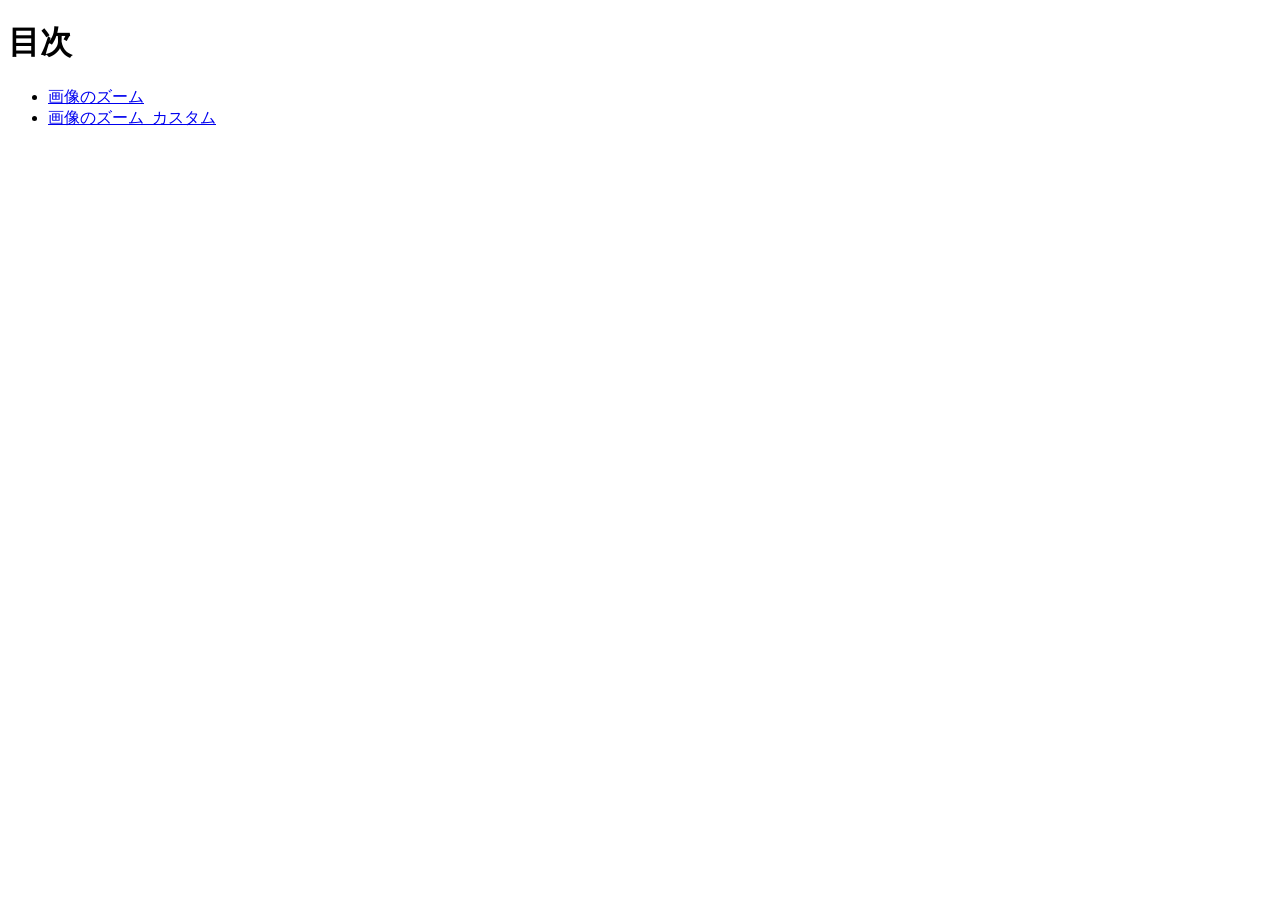
<file: index.html>
<!DOCTYPE html>
<html lang="ja">
<head>
  <meta charset="UTF-8">
  <title>261105js</title>
</head>
<body>
  <h1>目次</h1>

  <ul>
    <li><a href="zoom/index.html">画像のズーム</a></li>
    <li><a href="zoom_custom/index.html">画像のズーム_カスタム</a></li>
  </ul>
</body>
</html>
</file>
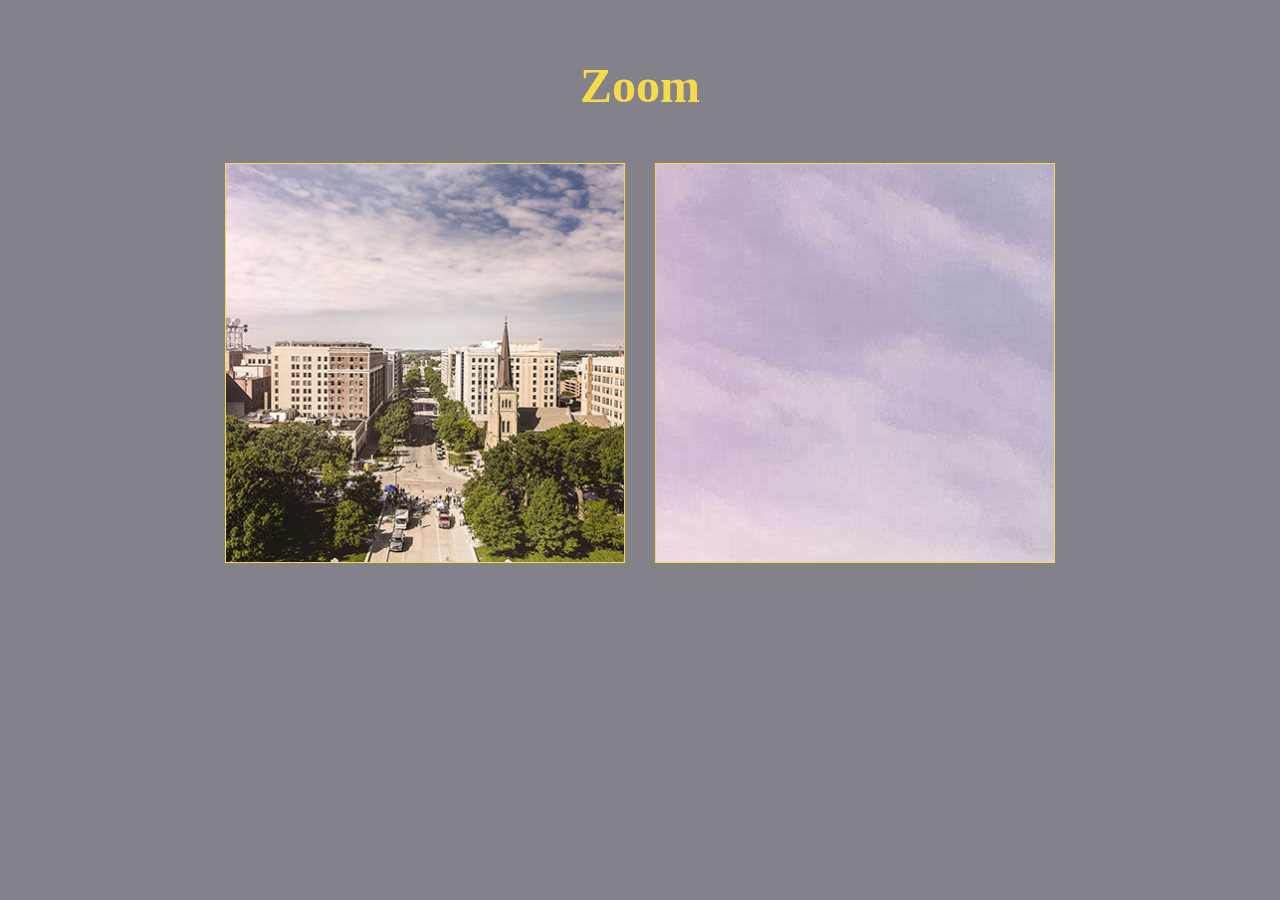
<file: zoom/index.html>
<!DOCTYPE html>
<html lang="ja">
<head>
  <meta charset="UTF-8">
  <title>画像のズーム</title>
  <link rel="stylesheet" href="style.css">
</head>
<body>
  <div id="wrapper">
    <h1>Zoom</h1>

    <div id="thumb">
      <span></span>
      <img src="img/thumb.jpg" alt="thumbnail" width="400">
    </div>

    <div id="zoom">
      <img src="img/zoom.jpg" alt="zoom" width=" 4000">
    </div>
  </div>
  
  <!-- jQuery本体 -->
  <script src="https://code.jquery.com/jquery-3.7.1.min.js" integrity="sha256-/JqT3SQfawRcv/BIHPThkBvs0OEvtFFmqPF/lYI/Cxo=" crossorigin="anonymous"></script>
  <!-- 自作JS -->
  <script src="script.js"></script>
</body>
</html>
</file>
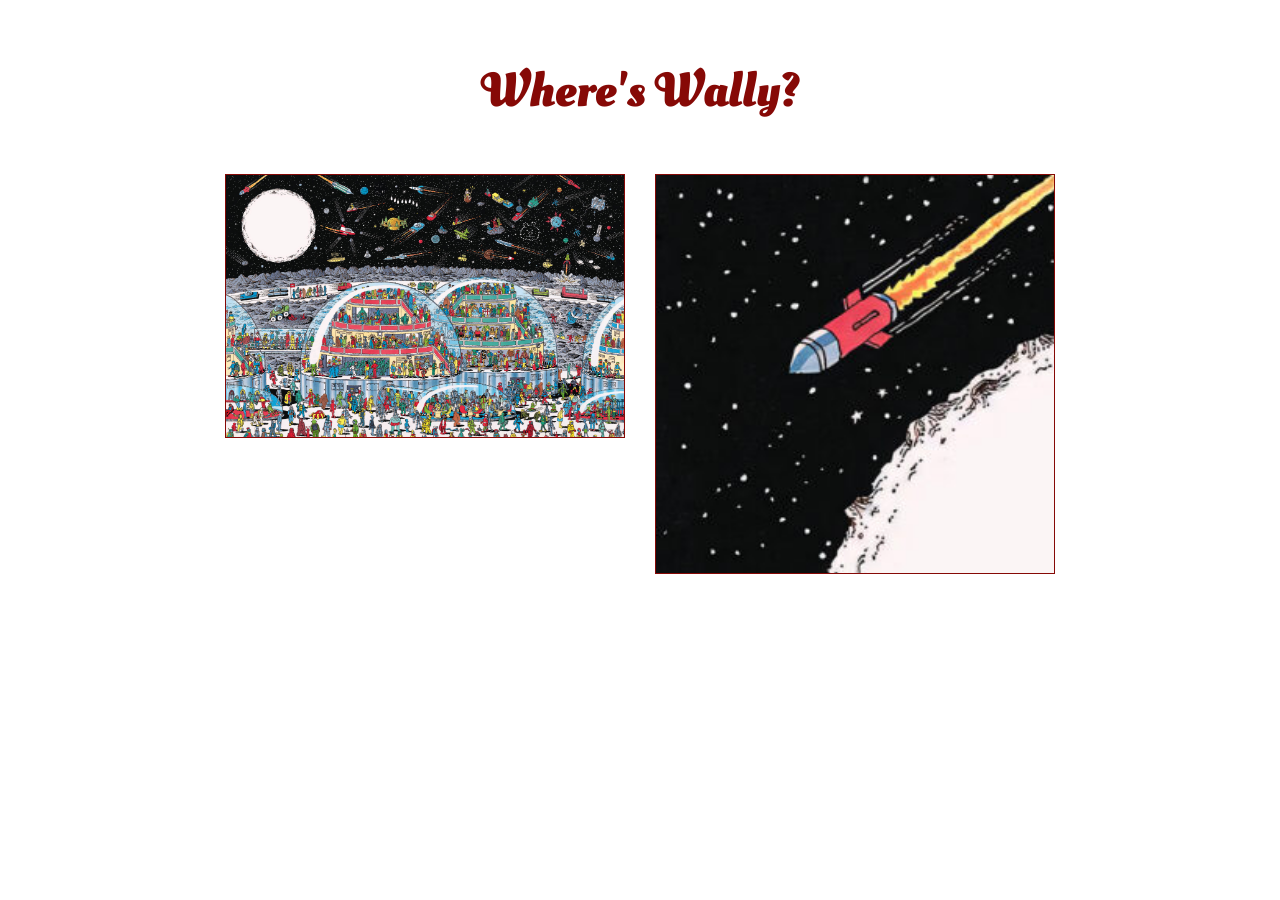
<file: zoom_custom/index.html>
<!DOCTYPE html>
<html lang="ja">
<head>
  <meta charset="UTF-8">
  <title>画像のズーム</title>
  <link rel="stylesheet" href="style.css">
</head>
<body>
  <div id="wrapper">
    <h1>Where's Wally?</h1>

    <div id="thumb">
      <span></span>
      <img src="img/thumb.jpg" alt="thumbnail" width="400">
    </div>

    <div id="zoom">
      <img src="img/zoom.jpg" alt="zoom" width=" 4000">
    </div>
  </div>
  
  <!-- jQuery本体 -->
  <script src="https://code.jquery.com/jquery-3.7.1.min.js" integrity="sha256-/JqT3SQfawRcv/BIHPThkBvs0OEvtFFmqPF/lYI/Cxo=" crossorigin="anonymous"></script>
  <!-- 自作JS -->
  <script src="script.js"></script>
</body>
</html>
</file>
<file: zoom/style.css>
@charset "utf-8";

* {
  box-sizing: border-box;
}

body {
  background: #83828a;
}

#wrapper {
  width: 830px;
  margin: 0 auto;
  overflow: hidden;
}

h1 {
  margin: 50px 0;
  color: #f5da49;
  font-size: 3em;
  text-align: center;
}

#thumb,
#zoom {
  border: 1px solid #f5da49;
}

#thumb {
  width: 400px;
  height: 400px;
  float: left;
}

#thumb img {
  width: 100%;
}

#thumb span {
  width: 40px;
  height: 40px;
  position: absolute;
  display: none;
  /* display: block; */
  border: 1px solid #83828a;
  background: rgba(131, 130, 138, .5);
}

#zoom {
  width: 400px;
  height: 400px;
  float: right;
  overflow: hidden;
  position: relative;
}

#zoom img {
  position: absolute;
  top: 0;
  left: 0;
}
</file>
<file: zoom_custom/style.css>
@charset "utf-8";
@import url('https://fonts.googleapis.com/css2?family=Oleo+Script+Swash+Caps:wght@400;700&display=swap');

* {
  box-sizing: border-box;
  font-family: "Oleo Script Swash Caps", system-ui;
}

body {
  background: #fff;
}

#wrapper {
  width: 830px;
  margin: 0 auto;
  overflow: hidden;
}

h1 {
  margin: 50px 0;
  color: #860906;
  font-size: 3em;
  text-align: center;
}

#thumb,
#zoom {
  border: 1px solid #860906;
}

#thumb {
  width: 400px;
  position: relative;
  float: left;
}

#thumb img {
  width: 100%;
  height: auto;
  display: block;
}

#thumb span {
  width: 40px;
  height: 40px;
  position: absolute;
  display: none;
  /* display: block; */
  border: 1px solid #860906;
  background: rgba(131, 130, 138, .5);
}

#zoom {
  width: 400px;
  height: 400px;
  float: right;
  overflow: hidden;
  position: relative;
}

#zoom img {
  position: absolute;
  top: 0;
  left: 0;
}
</file>
